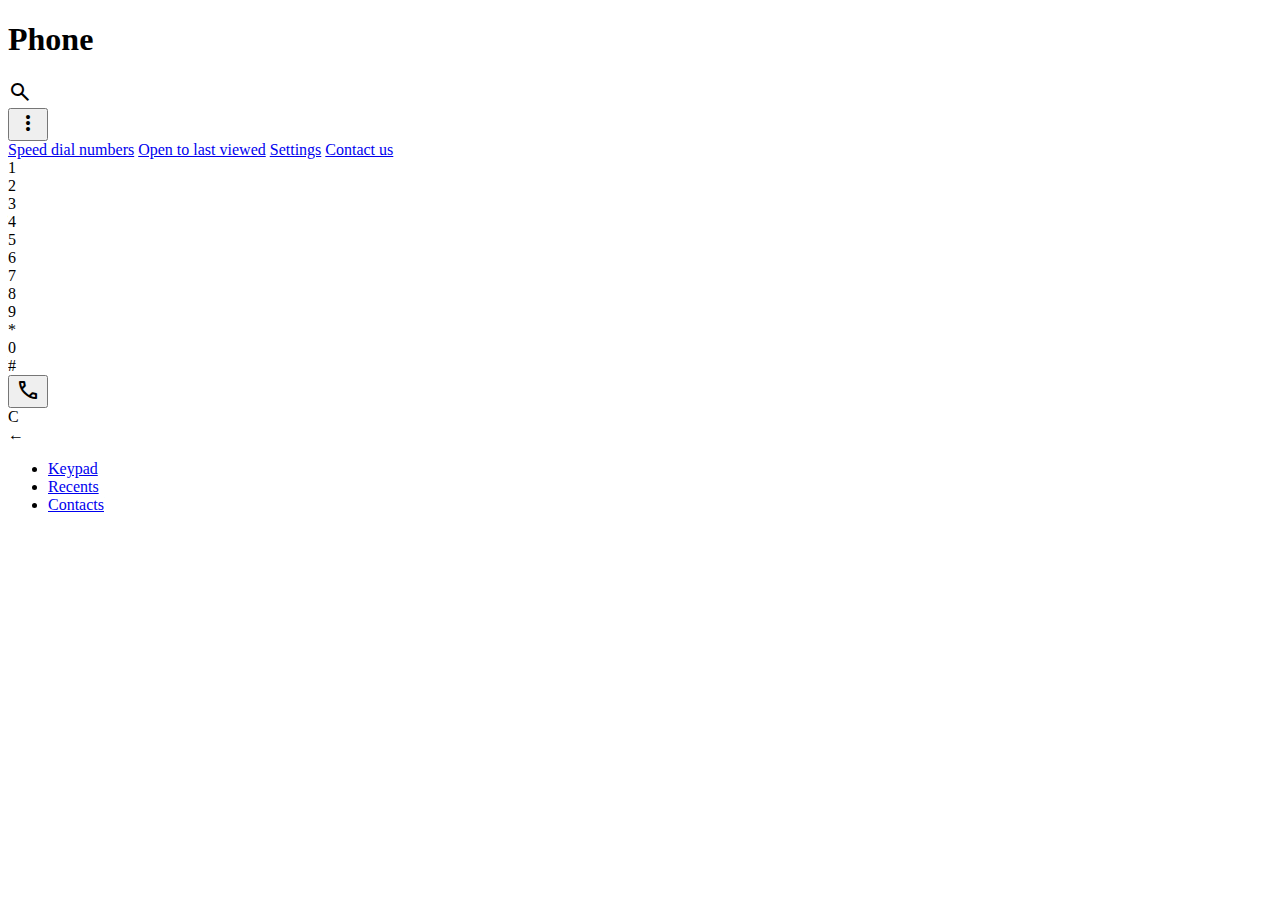
<file: keypads/index.html>
<!DOCTYPE html>
<html lang="en">
    <head>

        <meta charset="UTF-8">
        <meta http-equiv="X-UA-Compatible" content="IE=edge">
        <meta name="viewport" content="width=device-width, initial-scale=1.0">

        <link rel="stylesheet" href="C:\Users\PC\Desktop\Projects\Mobile Phone App\keypads\index.css">
		<link rel="stylesheet" href="https://fonts.googleapis.com/css2?family=Material+Symbols+Outlined:opsz,wght,FILL,GRAD@48,400,0,0" />
		<link rel="stylesheet" href="https://fonts.googleapis.com/css2?family=Material+Symbols+Outlined:opsz,wght,FILL,GRAD@20..48,100..700,0..1,-50..200" />

		<title>Samsung Mobile Phone App</title>

    </head>

    <body>

		<section>

		<div class="container">

			<div class="up-bar">
				<h1 class="phone">Phone</h1>
				<div class="search">
					<span class="material-symbols-outlined">
						search
						</span>
				</div>
				<div class="points">
					<button onclick="myFunction()" class="dropbtn"><span class="material-symbols-outlined">
						more_vert
						</span></button>
						<div class="dropdown">
							<div id="myDropdown" class="dropdown-content">
							  <a class="speed" href="#">Speed dial numbers</a>
							  <a href="#">Open to last viewed</a>
							  <a href="#">Settings</a>
							  <a class="contact-us" href="#">Contact us</a>
							</div>
						  </div>
				</div>
            </div>

			<div id="display" class="display"></div>
			<section>
			<div class="buttons">
				<div class="button">1</div>
				<div class="button">2</div>
				<div class="button">3</div>
				<div class="button">4</div>
				<div class="button">5</div>
				<div class="button">6</div>
				<div class="button">7</div>
				<div class="button">8</div>
				<div class="button">9</div>
				<div class="button">*</div>
				<div class="button">0</div>
				<div class="button">#</div>
			</div>

			</section>
			<div class="ph1">
			<button id="ph" class="ph"><span class="material-symbols-outlined">
				call
				</span>
		    </div>
			<div class="button" id="c">C</div>
			<div class="button" id="show_x">&larr;</div>

			<div class="down-bar">
				<div class="down">
					<ul class="links">
						<li class="link">
							<a href="#">
								<span id="hey" class="text">Keypad</span>
							</a>
						</li>
				
						<li class="link">
							<a href="/recents/recents.html">
								<span class="text">Recents</span>
							</a>
						</li>
				
						<li class="link">
							<a href="html/lyrics.html">
								<span id="heys" class="text">Contacts</span>
							</a>
						</li>
					</ul>
				</div>
			</div>
		</div>
	</section>

		<script src="C:\Users\PC\Desktop\Projects\Mobile Phone App\keypads\index.js"></script>
		
    </body>
</html>
</file>
